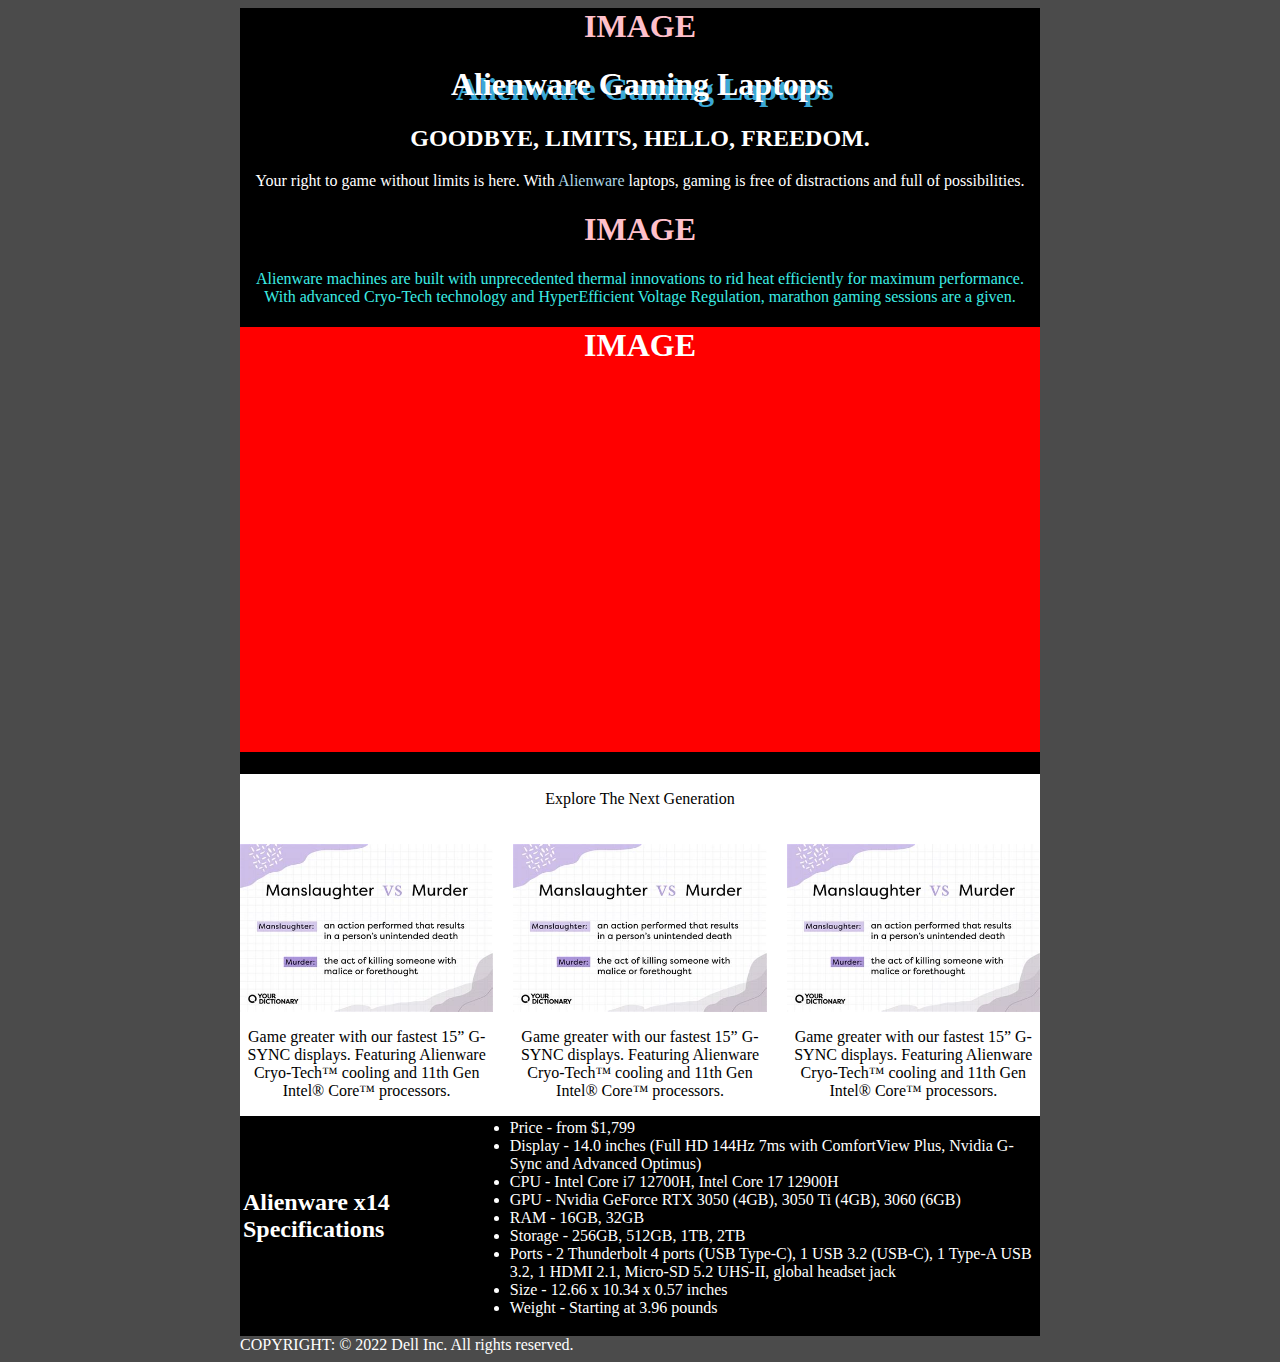
<file: assessment/index.html>
<html>
<head>
    <title>Website Replication</title>
    <link rel="stylesheet" href="styles.css"/>
    <link href="https://fonts.googleapis.com/css2?family=Rubik:wght@400;500;700&display=swap" rel="stylesheet">
</head>
<body>

<!-- Container to make the center part a different colour to the background -->
<div class="content">

    <!-- This is a placeholder for an image. It's linked to LINK 1. -->
    <a href="http://www.dell.com/en-us/gaming/alienware"><h1>IMAGE</h1></a>

    <!-- text-shadow lets you give text shadows, it uses, in this order:
    left position
    down positon
    colour -->
    <h1 style="text-shadow: 5px 5px #3ba8d6">Alienware Gaming Laptops</h1>
    <h2>GOODBYE, LIMITS, HELLO, FREEDOM.</h2>
    <!-- You use <span> for the same purposes as <p> or <div> but with no line breaks -->
    <p>Your right to game without limits is here. With <span style="color: lightblue;">Alienware</span> laptops, gaming is free of distractions and full of possibilities.</p>

    <!-- Another placeholder -->
    <a href="http://www.dell.com/en-au/gaming/alienware-laptops"><h1>IMAGE</h1></a>
    <p style="color: #3cede5">Alienware machines are built with unprecedented thermal innovations to rid heat efficiently for maximum performance. With advanced Cryo-Tech technology and HyperEfficient Voltage Regulation, marathon gaming sessions are a given.</p>
    <h1 style="background-color: red; width: 800px; height: 425px">IMAGE</h1>
    <!-- check CSS for why this works -->
    <div class="container">
        <!-- container for the header -->
        <div class="header">
            <p style="color: black;">Explore The Next Generation</p>
        </div>
        <!-- containers to make the images and descriptors bunched together -->
        <div class="image-text">
            <!-- "./" does the same thing as nothing, "../" goes one level upwards
                 if you're in a folder under your username, then "../" refers to your username -->
            <img src="../image.jpg" alt="Image 1"/>
            <p>Game greater with our fastest 15” G-SYNC displays. Featuring Alienware Cryo-Tech™ cooling and 11th Gen Intel® Core™ processors.</p>
        </div>
        <div class="image-text">
            <img src="../image.jpg" alt="Image 2"/>
            <p>Game greater with our fastest 15” G-SYNC displays. Featuring Alienware Cryo-Tech™ cooling and 11th Gen Intel® Core™ processors.</p>
        </div>
        <div class="image-text">
            <img src="../image.jpg" alt="Image 3"/>
            <p>Game greater with our fastest 15” G-SYNC displays. Featuring Alienware Cryo-Tech™ cooling and 11th Gen Intel® Core™ processors.</p>
        </div>
    </div>
    <!-- easiest way to do this is a table -->
    <table>
        <tr>
            <td>
                <h2>Alienware x14 Specifications</h2>
            </td>
            <td>
                <ul>
                    <li>Price - from $1,799</li>
                    <li>Display - 14.0 inches (Full HD 144Hz 7ms with ComfortView Plus, Nvidia G-Sync and Advanced Optimus)</li>
                    <li>CPU - Intel Core i7 12700H, Intel Core 17 12900H</li>
                    <li>GPU - Nvidia GeForce RTX 3050 (4GB), 3050 Ti (4GB), 3060 (6GB)</li>
                    <li>RAM - 16GB, 32GB</li>
                    <li>Storage - 256GB, 512GB, 1TB, 2TB</li>
                    <li>Ports - 2 Thunderbolt 4 ports (USB Type-C), 1 USB 3.2 (USB-C), 1 Type-A USB 3.2, 1 HDMI 2.1, Micro-SD 5.2 UHS-II, global headset jack</li>
                    <li>Size - 12.66 x 10.34 x 0.57 inches</li>
                    <li>Weight - Starting at 3.96 pounds</li>
                </ul>
            </td>

        </tr>
    </table>
    <div style="background-color: #4b4b4b; color: white; text-align: left">COPYRIGHT: © 2022 Dell Inc. All rights reserved.</div>
</div>
</body>
</html>
</file>
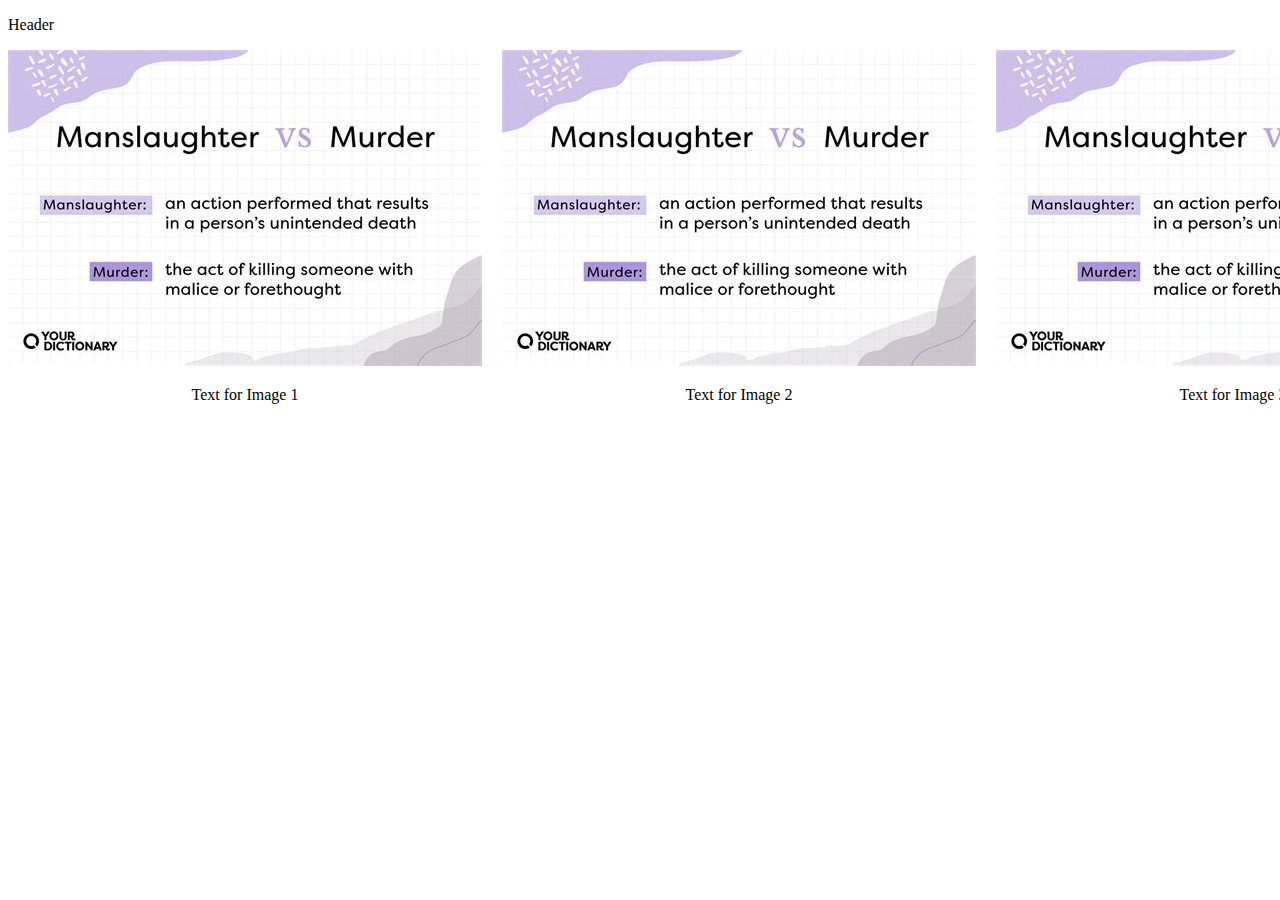
<file: catgipitee.html>
<!DOCTYPE html>
<html lang="en">
<head>
    <meta charset="UTF-8">
    <meta name="viewport" content="width=device-width, initial-scale=1.0">
    <title>Gaming</title>
    <link rel="stylesheet" href="styles.css">
</head>
<body>
    <div class="container">
        <p class="header">Header</p>
        <div class="image-text-container">
            <div class="image-text">
                <img src="image.jpg" alt="Image 1">
                <p>Text for Image 1</p>
            </div>
            <div class="image-text">
                <img src="image.jpg" alt="Image 2">
                <p>Text for Image 2</p>
            </div>
            <div class="image-text">
                <img src="image.jpg" alt="Image 3">
                <p>Text for Image 3</p>
            </div>
        </div>
    </div>
</body>
</html>
</file>
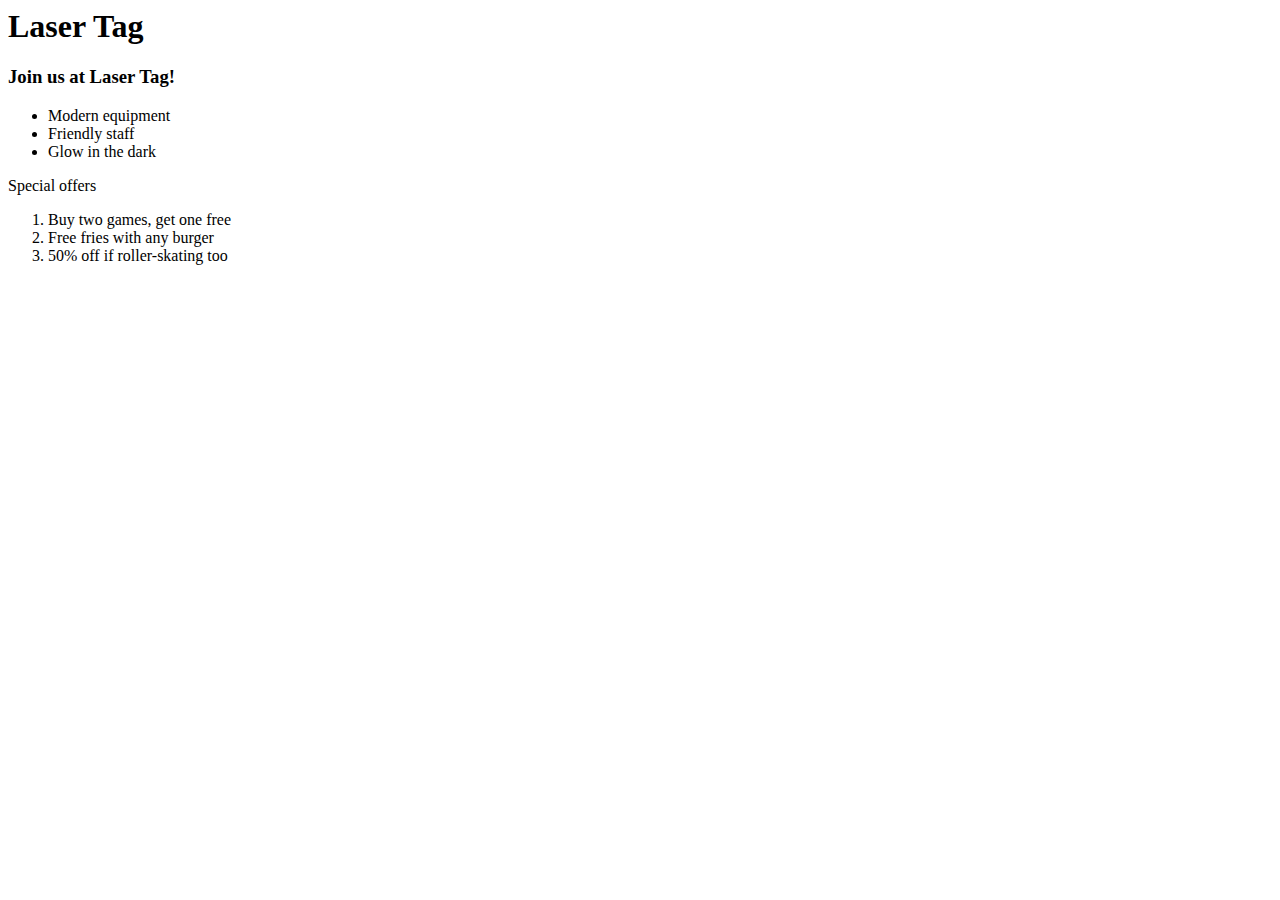
<file: intro.html>
<body>
    <h1>Laser Tag</h1>
    <h3>Join us at Laser Tag!</h3>
    <ul>
        <li>Modern equipment</li>
        <li>Friendly staff</li>
        <li>Glow in the dark</li>
    </ul>
    <p>Special offers</p>
    <ol>
        <li>Buy two games, get one free</li>
        <li>Free fries with any burger</li>
        <li>50% off if roller-skating too</li>
    </ol>
</body>
<!-- https://github.com/ogllgo/html/blob/main/intro.html -->
</file>
<file: assessment/styles.css>
body { /* per the spec */
    background-color: #4b4b4b;
    color: white;
}

.content { /* per the spec */
    margin: 0 auto;
    width: 800px;
    background-color: black;
    text-align: center;
}

.container {
    display: grid; /* Elements under this will be in a grid display */
    grid-template-columns: repeat(3, 1fr); /* 3 elements per row */
    gap: 20px; /* 20px gap between elements */
    max-width: 800px; /* Max width per line */
    background-color: white; /* per the spec */
    color: black; /* per the spec */
}

.image-text {
    text-align: center; /* per the spec */
}

.image-text img {
    width: 100%;
    height: auto;
}

.image-text p {
    max-width: 266px; /* justin case; prepared for anything */
    color: black;
}

.header {
    grid-column: span 3; /* this spans 3 of the grid cells; since the grid has 3 cells per side, this makes it the entirety */
    text-align: center;
}

a { /* i just like it more :) */
    color: pink; text-decoration: none;
}
</file>
<file: styles.css>
.container {
    max-width: fit-content;
}
.image-text-container {
    display: grid;
    grid-template-columns: repeat(3, 1fr);
    gap: 20px;
}

.image-text {
    text-align: center;
}
</file>
